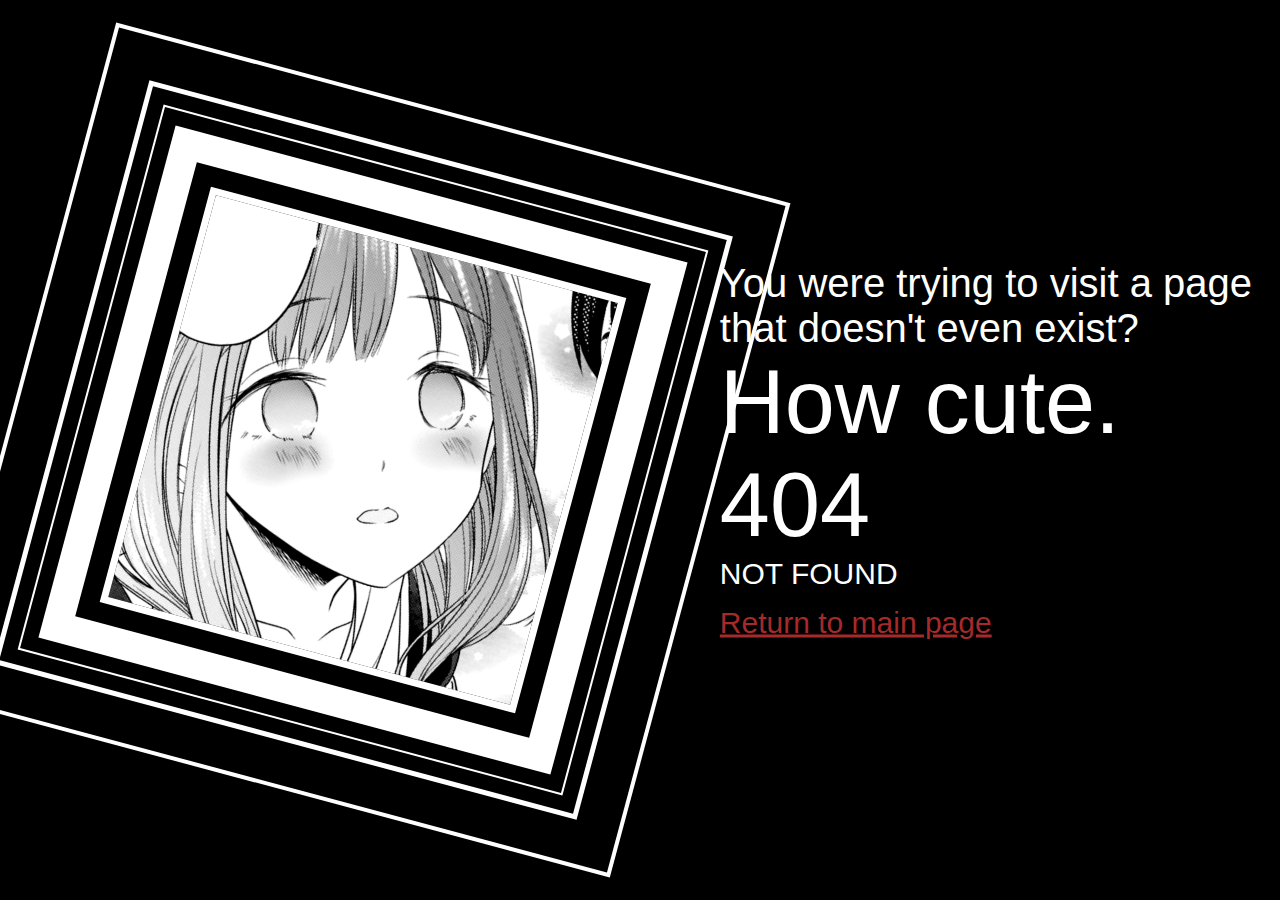
<file: index.html>
<!DOCTYPE html>
<html lang="en">
<head>
    <meta charset="UTF-8">
    <meta http-equiv="X-UA-Compatible" content="IE=edge">
    <meta name="viewport" content="width=device-width, initial-scale=1.0">
    <link rel="stylesheet" href="main.css">
    <title>Document</title>
</head>
<body>
    <div class="left">
        <div class="box-inner"></div>
    </div>
    <div class="right">
        <div>
            <p>
                You were trying to visit a page <br>
                that doesn't even exist?
            </p>
            <p class="h1">How cute.</p>
            <p class="h2">404</p>
            <p class="NOT">NOT FOUND</p>
            <a href="/"><p>Return to main page</p></a>
        </div>

    </div>
</body>
</html>
</file>
<file: main.css>
* {
    margin: 0;
    padding: 0;
}
body {
    background-color: black;
}

.left {
    display: block;
    width: 50%;
    height: 100vh;
    margin: 0;
    float: left;
}
.right {
    display: block;
    width: 50%;
    height: 100vh;
    float: right;
    color: white;
    font-family: -apple-system, BlinkMacSystemFont, 'Segoe UI', Roboto, Oxygen, Ubuntu, Cantarell, 'Open Sans', 'Helvetica Neue', sans-serif;
    font-weight: 50;
}
.right div {
    width: fit-content;
    transform: translate(15%, -50%);
    margin-top: 50vh;
}
.right .h1 br {
    height: 5%;
}
.right p {
    font-size: 40px;
}
.right .h1, .right .h2 {
    font-size: 90px;
}
.right .NOT {
    font-size: 30px;
}
.right a {
    color:brown;
}
.right a p {
    margin-top: 15px;
    font-size: 30px;
}
.box-inner {
    width: 26em;
    height: 26em;
    background-image: url(./img.png);
    background-size: contain;

    box-shadow: 0 0 0 20px black,
        0 0 0 50px white,
        0 0 0 65px black,
        0 0 0 67px white,
        0 0 0 82px black,
        0 0 0 87px white,
        0 0 0 130px black,
        0 0 0 134px white;
    /* background-color: white; */
    transform: translate(-40%, -50%) rotate(15deg);
    margin-left: 25vw;

    margin-top: 50vh;
    position: absolute;
    border: 7px white solid;
}
</file>
